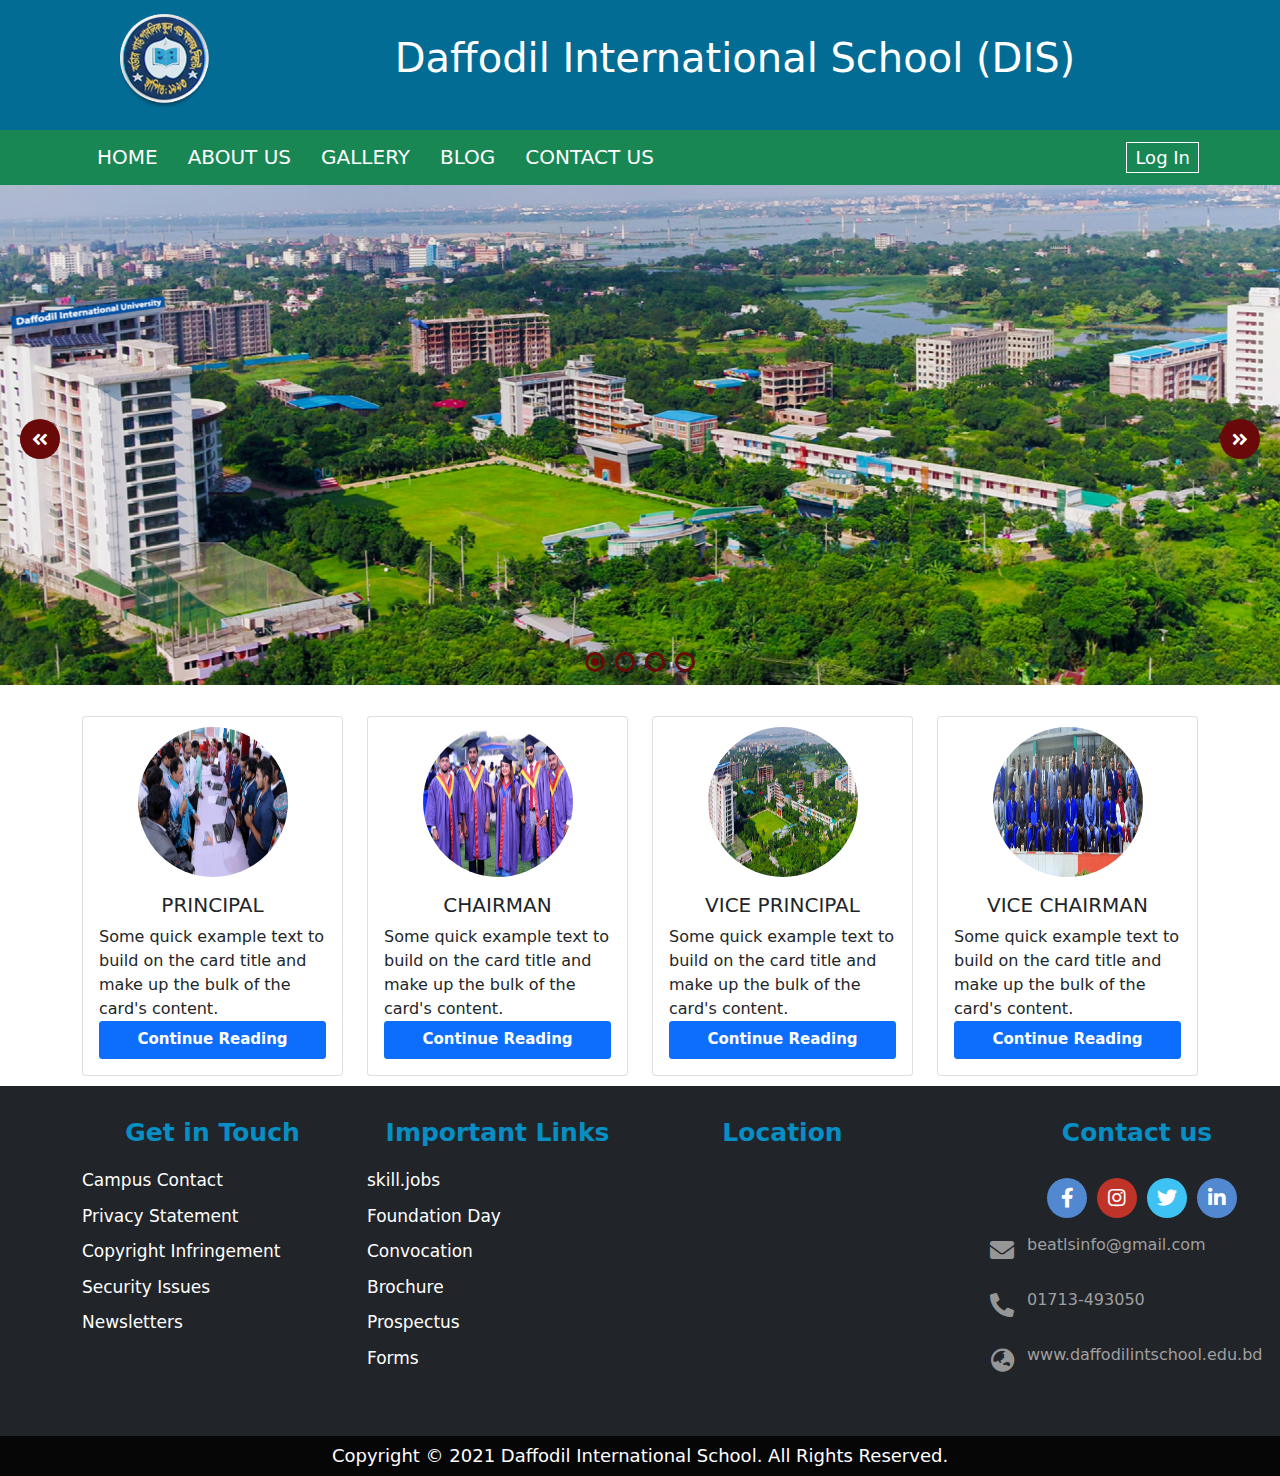
<file: index.html>
<!DOCTYPE html>
<html lang="en">

<head>
        <meta charset="UTF-8">
        <meta http-equiv="X-UA-Compatible" content="IE=edge">
        <meta name="viewport" content="width=device-width, initial-scale=1">
        <title>Assignment</title>
        <link rel="stylesheet" href="css/bootstrap.min.css">
        <link rel="stylesheet" href="css/all.min.css">
        <link rel="stylesheet" href="css/slick.css">
        <link rel="stylesheet" href="css/style.css">
</head>

<body>
        <!-- =================================================
        Header Part Start
        ===================================================-->
        <header id="header" class="bg-primary text-center ">
                <div class="container">
                        <div class="row ">
                                <div class="col-md-12 col-lg-2  text-center">
                                        <a href="#"><img src="images/logo.png" class="img-flued w-100" alt="Logo"></a>
                                </div>
                                <div class="col-md-12 col-lg-10 mt-lg-4  text-center ">
                                        <h1 class="heading">Daffodil International School (DIS)</h1>
                                </div>
                        </div>
                </div>
        </header>
        <!-- =================================================
        Header Part End
        ===================================================-->
        <!-- =================================================
        Menu Part Start
        ===================================================-->
        <nav class="navbar navbar-expand-lg main-menu  navbar-light bg-success">
                <div class="container text-xs-center text-sm-center text-md-center">
                        <button class="navbar-toggler  " type="button" data-bs-toggle="collapse"
                                data-bs-target="#navbarSupportedContent" aria-controls="navbarSupportedContent"
                                aria-expanded="false" aria-label="Toggle navigation">
                                <span class="navbar-toggler-icon "></span>
                        </button>
                        <div class="collapse navbar-collapse bg-success  " id="navbarSupportedContent">
                                <ul class="navbar-nav me-auto  text-center ">
                                        <li class="nav-item">
                                                <a class="nav-link active" aria-current="page" href="#">Home</a>
                                        </li>
                                        <li class="nav-item">
                                                <a class="nav-link active" aria-current="page" href="#">About us</a>
                                        </li>
                                        <li class="nav-item">
                                                <a class="nav-link active" aria-current="page" href="#">Gallery</a>
                                        </li>
                                        <li class="nav-item">
                                                <a class="nav-link active" aria-current="page" href="#">Blog</a>
                                        </li>
                                        <li class="nav-item">
                                                <a class="nav-link active" aria-current="page"
                                                        href="contact.html">Contact us</a>
                                        </li>
                                </ul>
                                <a href="login.html" class="login-page  ">Log In</a>
                        </div>
                </div>
        </nav>
        <!-- =================================================
        Menu Part End
        ===================================================-->
        <!-- ===================================================
            Slider part start
    ========================================================= -->
        <section id="slider-part">
                <div class="slider">
                        <div class="slider-items" style="background:url(images/c1.png)"></div>
                        <div class="slider-items" style="background:url(images/c2.png)"></div>
                        <div class="slider-items" style="background:url(images/c3.jpg)"></div>
                        <div class="slider-items" style="background:url(images/c2.png)"></div>
                </div>
        </section>
        <!-- ===================================================
            Slider part end
    ========================================================= -->


        <!-- =================================================
        Principal Part End
        ===================================================-->
        <section id="principal-part">
                <div class="container">
                        <div class="row">
                                <div class="col-sm-12 col-md-6 col-lg-3 mt-4 ">
                                        <div class="card">
                                                <img src="images/fa1.jpg" class="card-img-top justify-center" alt="...">
                                                <div class="card-body ">
                                                        <h5 class="card-title text-center text-uppercase">principal</h5>
                                                        <p class="card-text ">Some quick example text to build on the
                                                                card title and make up the bulk of the card's content.
                                                        </p>
                                                        <a href="#" class="btn btn-primary d-block">Continue Reading</a>
                                                </div>
                                        </div>
                                </div>
                                <div class="col-sm-12 col-md-6 col-lg-3 mt-4">
                                        <div class="card">
                                                <img src="images/fa3.jpg" class="card-img-top justify-center" alt="...">
                                                <div class="card-body ">
                                                        <h5 class="card-title text-center text-uppercase">Chairman</h5>
                                                        <p class="card-text">Some quick example text to build on the
                                                                card title and make up the bulk of the card's content.
                                                        </p>
                                                        <a href="#" class="btn btn-primary d-block">Continue Reading</a>
                                                </div>
                                        </div>
                                </div>
                                <div class="col-sm-12 col-md-6 col-lg-3 mt-4">
                                        <div class="card">
                                                <img src="images/c1.png" class="card-img-top justify-center" alt="...">
                                                <div class="card-body ">
                                                        <h5 class="card-title text-center text-uppercase">vice principal
                                                        </h5>
                                                        <p class="card-text">Some quick example text to build on the
                                                                card title and make up the bulk of the card's content.
                                                        </p>
                                                        <a href="#" class="btn btn-primary d-block">Continue Reading</a>
                                                </div>
                                        </div>
                                </div>
                                <div class="col-sm-12 col-md-6 col-lg-3 mt-4">
                                        <div class="card">
                                                <img src="images/c2.png" class="card-img-top justify-center" alt="...">
                                                <div class="card-body ">
                                                        <h5 class="card-title text-center text-uppercase">Vice Chairman
                                                        </h5>
                                                        <p class="card-text">Some quick example text to build on the
                                                                card title and make up the bulk of the card's content.
                                                        </p>
                                                        <a href="#" class="btn btn-primary d-block">Continue Reading</a>
                                                </div>
                                        </div>
                                </div>
                        </div>
                </div>
        </section>
        <!-- =================================================
        Principal Part End
        ===================================================-->






        <!-- =================================================
        Footer Part Start
        ===================================================-->
        <section id="footer-part" class="bg-dark ">
                <div class="container py-2">
                        <div class="row">

                                <div class="col-sm-12 col-md-6 col-lg-3 mt-4">
                                        <div class="footer-col">
                                                <h2>Get in Touch</h2>
                                                <ul>
                                                        <li><a href="#">Campus Contact</a></li>
                                                        <li><a href="#">Privacy Statement</a></li>
                                                        <li><a href="#">Copyright Infringement</a></li>
                                                        <li><a href="#">Security Issues</a></li>
                                                        <li><a href="#">Newsletters</a></li>
                                                </ul>
                                        </div>
                                </div>
                                <div class="col-sm-12 col-md-6 col-lg-3 mt-4">
                                        <div class="footer-col">
                                                <h2>Important Links</h2>
                                                <ul>
                                                        <li><a href="#">skill.jobs</a></li>
                                                        <li><a href="#">Foundation Day</a></li>
                                                        <li><a href="#">Convocation</a></li>
                                                        <li><a href="#">Brochure</a></li>
                                                        <li><a href="#">Prospectus</a></li>
                                                        <li><a href="#">Forms</a></li>
                                                </ul>
                                        </div>
                                </div>
                                <div class="col-sm-12 col-md-6 col-lg-3 mt-4">
                                        <div class="footer-col text-center">
                                                <h2 class="mb-2">Location</h2>
                                                <iframe src="https://www.google.com/maps/embed?pb=!1m18!1m12!1m3!1d841.1712041896678!2d90.37598610047684!3d23.75509492540101!2m3!1f0!2f0!3f0!3m2!1i1024!2i768!4f13.1!3m3!1m2!1s0x3755b8ada2664e21%3A0x3c872fd17bc11ddb!2sDaffodil%20International%20University%20(DIU)!5e0!3m2!1sen!2sbd!4v1617501522104!5m2!1sen!2sbd"
                                                        width="285" height="250" style="border:0;" allowfullscreen=""
                                                        loading="lazy"></iframe>

                                        </div>
                                </div>
                                <div class="col-sm-12 col-md-6 col-lg-3 mt-4">
                                        <div class="footer-col foot-contact">
                                                <div class="footer-head">
                                                        <h2 class="usflink">Contact us</h2>
                                                </div>
                                                <div class="footer-text">
                                                        <div class="foot-cont">
                                                                <ul>
                                                                        <li><a href="https://www.facebook.com/daffodilvarsity.edu.bd"
                                                                                        class="fot-fb"><i
                                                                                                class="fab fa-facebook-f "></i></a>
                                                                        </li>
                                                                        <li><a href="https://www.instagram.com/daffodil.university/"
                                                                                        class="fot-ins"><i
                                                                                                class="fab fa-instagram"></i></a>
                                                                        </li>
                                                                        <li><a href="https://twitter.com/daffodilvarsity"
                                                                                        class="fot-twi"><i
                                                                                                class="fab fa-twitter "></i></a>
                                                                        </li>
                                                                        <li><a href="https://www.linkedin.com/school/daffodil-international-university/"
                                                                                        class="fot-in"><i
                                                                                                class="fab fa-linkedin-in "></i></a>
                                                                        </li>
                                                                </ul>
                                                        </div>
                                                        <div class="foot-cont">
                                                                <div class="foot-icon"><a href="#"><i
                                                                                        class="fas fa-envelope"></i></a>
                                                                </div>
                                                                <div class="foot-link">
                                                                        <a href="#">beatlsinfo@gmail.com</a>
                                                                </div>
                                                        </div>
                                                        <div class="foot-cont">
                                                                <div class="foot-icon"><a href="#"><i
                                                                                        class="fas fa-phone-alt"></i></a>
                                                                </div>
                                                                <div class="foot-link">
                                                                        <a href="#">01713-493050</a>
                                                                </div>
                                                        </div>
                                                        <div class="foot-cont">
                                                                <div class="foot-icon"><a href="#"><i
                                                                                        class="fas fa-globe-asia"></i></a>
                                                                </div>
                                                                <div class="foot-link">
                                                                        <a
                                                                                href="https://www.daffodilvarsity.edu.bd">www.daffodilintschool.edu.bd</a>
                                                                </div>
                                                        </div>
                                                </div>
                                        </div>
                                </div>
                        </div>
                </div>
                <div class="footer-copy">
                        <div class="container">
                                <p>Copyright © 2021 Daffodil International School. All Rights Reserved.</p>
                        </div>
                </div>
        </section>

        <!-- All Script  -->

        <script src="js/jquery-3.6.0.min.js"></script>
        <script src="js/bootstrap.bundle.min.js"></script>
        <script src="js/slick.min.js"></script>
        <script src="js/script.js"></script>
</body>

</html>
</file>
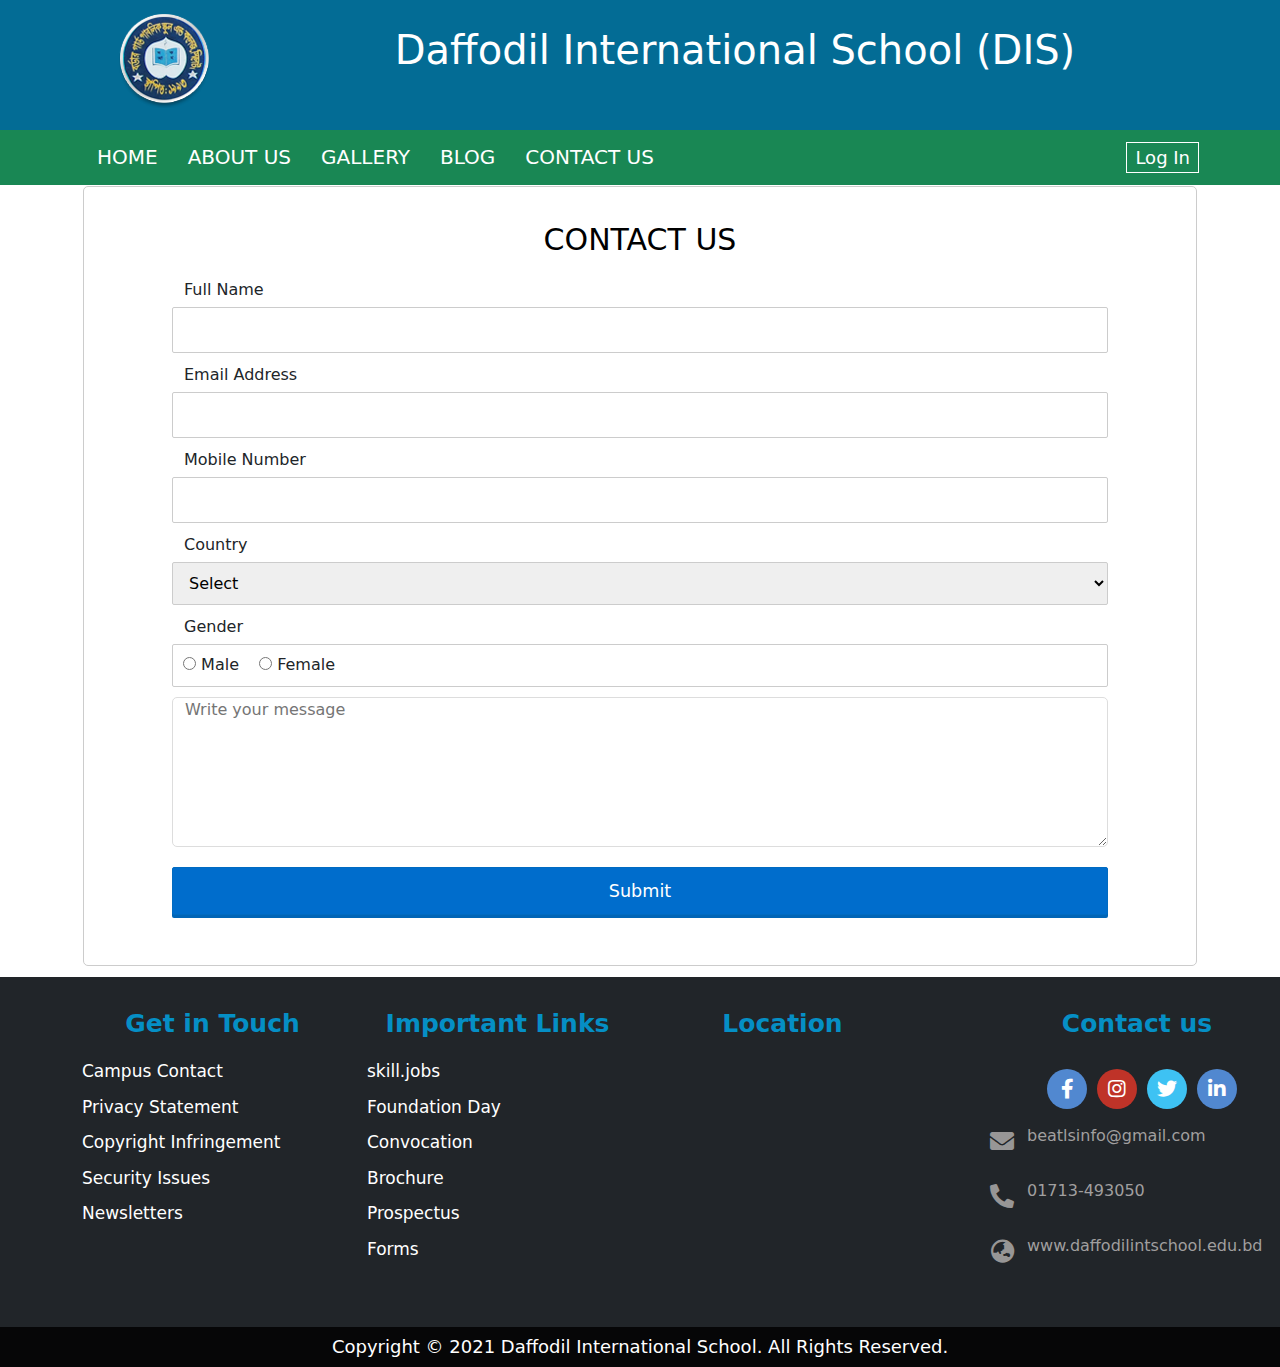
<file: contact.html>
<!DOCTYPE html>
<html lang="en">

<head>
    <meta charset="UTF-8">
    <meta http-equiv="X-UA-Compatible" content="IE=edge">
    <meta name="viewport" content="width=device-width, initial-scale=1">
    <title>Assignment</title>
    <link rel="stylesheet" href="css/bootstrap.min.css">
    <link rel="stylesheet" href="css/all.min.css">
    <link rel="stylesheet" href="css/slick.css">
    <link rel="stylesheet" href="css/style.css">
</head>

<body>
    <!-- =================================================
        Header Part Start
        ===================================================-->
    <header id="header" class="bg-primary text-center ">
        <div class="container">
            <div class="row ">
                <div class="col-md-12 col-lg-2  text-center">
                    <a href="#"><img src="images/logo.png" class="img-flued w-100" alt="Logo"></a>
                </div>
                <div class="col-md-12 col-lg-10 mt-lg-3  text-center ">
                    <h1 class="heading">Daffodil International School (DIS)</h1>
                </div>
            </div>
        </div>
    </header>
    <!-- =================================================
        Header Part End
        ===================================================-->
    <!-- =================================================
        Menu Part Start
        ===================================================-->
    <nav class="navbar navbar-expand-lg main-menu  navbar-light bg-success">
        <div class="container text-xs-center text-sm-center text-md-center">
            <button class="navbar-toggler" type="button" data-bs-toggle="collapse"
                data-bs-target="#navbarSupportedContent" aria-controls="navbarSupportedContent" aria-expanded="false"
                aria-label="Toggle navigation">
                <span class="navbar-toggler-icon "></span>
            </button>
            <div class="collapse navbar-collapse bg-success " id="navbarSupportedContent">
                <ul class="navbar-nav me-auto  text-center ">
                    <li class="nav-item">
                        <a class="nav-link active" aria-current="page" href="index.html">Home</a>
                    </li>
                    <li class="nav-item">
                        <a class="nav-link active" aria-current="page" href="#">About us</a>
                    </li>
                    <li class="nav-item">
                        <a class="nav-link active" aria-current="page" href="#">Gallery</a>
                    </li>
                    <li class="nav-item">
                        <a class="nav-link active" aria-current="page" href="#">Blog</a>
                    </li>
                    <li class="nav-item">
                        <a class="nav-link active" aria-current="page" href="#">Contact us</a>
                    </li>
                </ul>
                <a href="login.html" class="login-page">Log In</a>
            </div>
        </div>
    </nav>
    <!-- =================================================
        Menu Part End
        ===================================================-->


    <section id="contactPage">
        <div class="container">
            <div class="row">
                <div class="col">
                    <div class="contactPage-content">
                        <form name="contactForm" onsubmit="return validateForm()">
                            <h2>Contact Us</h2>
                            <div class="row">
                                <label>Full Name</label>
                                <input type="text" name="name">
                                <div class="error" id="nameErr"></div>
                            </div>
                            <div class="row">
                                <label>Email Address</label>
                                <input type="text" name="email">
                                <div class="error" id="emailErr"></div>
                            </div>
                            <div class="row">
                                <label>Mobile Number</label>
                                <input type="text" name="mobile" maxlength="10">
                                <div class="error" id="mobileErr"></div>
                            </div>
                            <div class="row">
                                <label>Country</label>
                                <select name="country">
                                    <option>Select</option>
                                    <option>Australia</option>
                                    <option>India</option>
                                    <option>United States</option>
                                    <option>United Kingdom</option>
                                </select>
                                <div class="error" id="countryErr"></div>
                            </div>
                            <div class="row">
                                <label>Gender</label>
                                <div class="form-inline">
                                    <label><input type="radio" name="gender" value="male"> Male</label>
                                    <label><input type="radio" name="gender" value="female"> Female</label>
                                </div>
                                <div class="error" id="genderErr"></div>
                            </div>
                            <div class="row">

                                <textarea name="" type="text" placeholder="Write your message"></textarea>
                            </div>
                            <div class="row">
                                <input type="submit" value="Submit">
                            </div>
                        </form>
                    </div>
                </div>
            </div>


        </div>
    </section>


    <!-- =================================================
        Footer Part Start
        ===================================================-->
    <section id="footer-part" class="bg-dark ">
        <div class="container py-2">
            <div class="row">

                <div class="col-sm-12 col-md-6 col-lg-3 mt-4">
                    <div class="footer-col">
                        <h2>Get in Touch</h2>
                        <ul>
                            <li><a href="#">Campus Contact</a></li>
                            <li><a href="#">Privacy Statement</a></li>
                            <li><a href="#">Copyright Infringement</a></li>
                            <li><a href="#">Security Issues</a></li>
                            <li><a href="#">Newsletters</a></li>
                        </ul>
                    </div>
                </div>
                <div class="col-sm-12 col-md-6 col-lg-3 mt-4">
                    <div class="footer-col">
                        <h2>Important Links</h2>
                        <ul>
                            <li><a href="#">skill.jobs</a></li>
                            <li><a href="#">Foundation Day</a></li>
                            <li><a href="#">Convocation</a></li>
                            <li><a href="#">Brochure</a></li>
                            <li><a href="#">Prospectus</a></li>
                            <li><a href="#">Forms</a></li>
                        </ul>
                    </div>
                </div>
                <div class="col-sm-12 col-md-6 col-lg-3 mt-4">
                    <div class="footer-col text-center">
                        <h2 class="mb-2">Location</h2>
                        <iframe
                            src="https://www.google.com/maps/embed?pb=!1m18!1m12!1m3!1d841.1712041896678!2d90.37598610047684!3d23.75509492540101!2m3!1f0!2f0!3f0!3m2!1i1024!2i768!4f13.1!3m3!1m2!1s0x3755b8ada2664e21%3A0x3c872fd17bc11ddb!2sDaffodil%20International%20University%20(DIU)!5e0!3m2!1sen!2sbd!4v1617501522104!5m2!1sen!2sbd"
                            width="285" height="250" style="border:0;" allowfullscreen="" loading="lazy"></iframe>

                    </div>
                </div>
                <div class="col-sm-12 col-md-6 col-lg-3 mt-4">
                    <div class="footer-col foot-contact">
                        <div class="footer-head">
                            <h2 class="usflink">Contact us</h2>
                        </div>
                        <div class="footer-text">
                            <div class="foot-cont">
                                <ul>
                                    <li><a href="https://www.facebook.com/daffodilvarsity.edu.bd" class="fot-fb"><i
                                                class="fab fa-facebook-f "></i></a></li>
                                    <li><a href="https://www.instagram.com/daffodil.university/" class="fot-ins"><i
                                                class="fab fa-instagram"></i></a></li>
                                    <li><a href="https://twitter.com/daffodilvarsity" class="fot-twi"><i
                                                class="fab fa-twitter "></i></a></li>
                                    <li><a href="https://www.linkedin.com/school/daffodil-international-university/"
                                            class="fot-in"><i class="fab fa-linkedin-in "></i></a></li>
                                </ul>
                            </div>
                            <div class="foot-cont">
                                <div class="foot-icon"><a href="#"><i class="fas fa-envelope"></i></a></div>
                                <div class="foot-link">
                                    <a href="#">beatlsinfo@gmail.com</a>
                                </div>
                            </div>
                            <div class="foot-cont">
                                <div class="foot-icon"><a href="#"><i class="fas fa-phone-alt"></i></a></div>
                                <div class="foot-link">
                                    <a href="#">01713-493050</a>
                                </div>
                            </div>
                            <div class="foot-cont">
                                <div class="foot-icon"><a href="#"><i class="fas fa-globe-asia"></i></a></div>
                                <div class="foot-link">
                                    <a href="https://www.daffodilvarsity.edu.bd">www.daffodilintschool.edu.bd</a>
                                </div>
                            </div>

                        </div>
                    </div>
                </div>

            </div>
        </div>
        <div class="footer-copy">
            <div class="container">
                <p>Copyright © 2021 Daffodil International School. All Rights Reserved.</p>
            </div>
        </div>
    </section>


    <script src="js/jquery-3.6.0.min.js"></script>
    <script src="js/bootstrap.bundle.min.js"></script>
    <script src="js/slick.min.js"></script>
    <script src="js/script.js"></script>
</body>

</html>
</file>
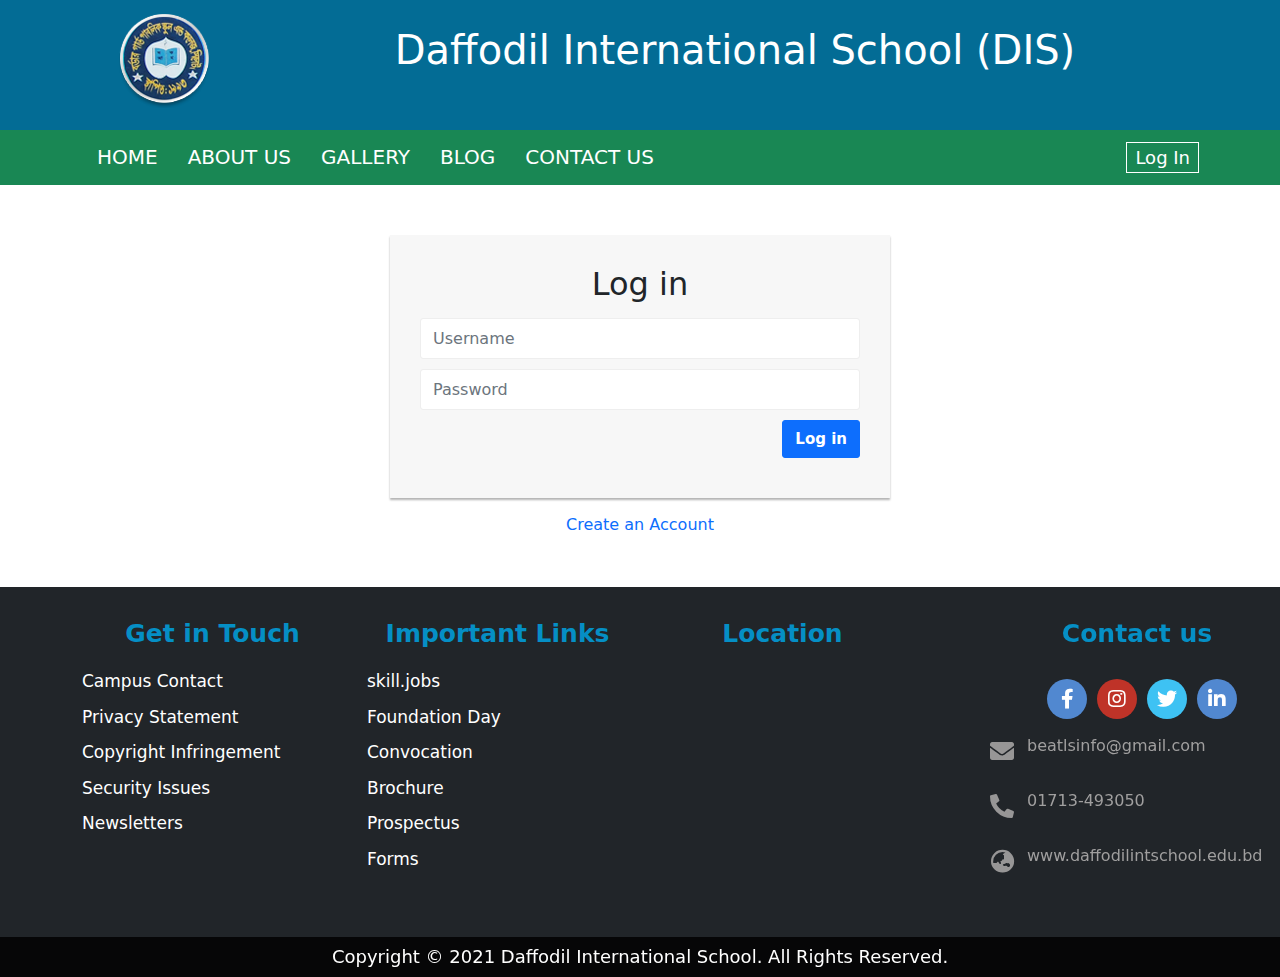
<file: login.html>
<!DOCTYPE html>
<html lang="en">

<head>
    <meta charset="UTF-8">
    <meta http-equiv="X-UA-Compatible" content="IE=edge">
    <meta name="viewport" content="width=device-width, initial-scale=1">
    <title>Assignment</title>
    <link rel="stylesheet" href="css/bootstrap.min.css">
    <link rel="stylesheet" href="css/all.min.css">
    <link rel="stylesheet" href="css/slick.css">
    <link rel="stylesheet" href="css/style.css">
</head>

<body>
    <!-- =================================================
        Header Part Start
        ===================================================-->
    <header id="header" class="bg-primary text-center ">
        <div class="container">
            <div class="row ">
                <div class="col-md-12 col-lg-2  text-center">
                    <a href="#"><img src="images/logo.png" class="img-flued w-100" alt="Logo"></a>
                </div>
                <div class="col-md-12 col-lg-10 mt-lg-3  text-center ">
                    <h1 class="heading">Daffodil International School (DIS)</h1>
                </div>
            </div>
        </div>
    </header>
    <!-- =================================================
        Header Part End
        ===================================================-->
    <nav class="navbar navbar-expand-lg main-menu  navbar-light bg-success">
        <div class="container text-xs-center text-sm-center text-md-center">
            <button class="navbar-toggler" type="button" data-bs-toggle="collapse"
                data-bs-target="#navbarSupportedContent" aria-controls="navbarSupportedContent" aria-expanded="false"
                aria-label="Toggle navigation">
                <span class="navbar-toggler-icon "></span>
            </button>
            <div class="collapse navbar-collapse bg-success " id="navbarSupportedContent">
                <ul class="navbar-nav me-auto  text-center ">
                    <li class="nav-item">
                        <a class="nav-link active" aria-current="page" href="index.html">Home</a>
                    </li>
                    <li class="nav-item">
                        <a class="nav-link active" aria-current="page" href="#">About us</a>
                    </li>
                    <li class="nav-item">
                        <a class="nav-link active" aria-current="page" href="#">Gallery</a>
                    </li>
                    <li class="nav-item">
                        <a class="nav-link active" aria-current="page" href="#">Blog</a>
                    </li>
                    <li class="nav-item">
                        <a class="nav-link active" aria-current="page" href="contact.html">Contact us</a>
                    </li>
                </ul>
                <a href="login.html" class="login-page">Log In</a>
            </div>
        </div>
    </nav>

    <div class="login-form">
        <form>
            <h2 class="text-center">Log in</h2>
            <div class="form-group">
                <input type="text" class="form-control" placeholder="Username" required="required">
            </div>
            <div class="form-group">
                <input type="password" class="form-control" placeholder="Password" required="required">
            </div>
            <div class="form-group text-end">
                <button type="submit" class="btn btn-primary btn-block">Log in</button>
            </div>

        </form>
        <p class="text-center"><a href="signup.html">Create an Account</a></p>
    </div>


    <!-- =================================================
        Footer Part Start
        ===================================================-->
    <section id="footer-part" class="bg-dark ">
        <div class="container py-2">
            <div class="row">

                <div class="col-sm-12 col-md-6 col-lg-3 mt-4">
                    <div class="footer-col">
                        <h2>Get in Touch</h2>
                        <ul>
                            <li><a href="#">Campus Contact</a></li>
                            <li><a href="#">Privacy Statement</a></li>
                            <li><a href="#">Copyright Infringement</a></li>
                            <li><a href="#">Security Issues</a></li>
                            <li><a href="#">Newsletters</a></li>
                        </ul>
                    </div>
                </div>
                <div class="col-sm-12 col-md-6 col-lg-3 mt-4">
                    <div class="footer-col">
                        <h2>Important Links</h2>
                        <ul>
                            <li><a href="#">skill.jobs</a></li>
                            <li><a href="#">Foundation Day</a></li>
                            <li><a href="#">Convocation</a></li>
                            <li><a href="#">Brochure</a></li>
                            <li><a href="#">Prospectus</a></li>
                            <li><a href="#">Forms</a></li>
                        </ul>
                    </div>
                </div>
                <div class="col-sm-12 col-md-6 col-lg-3 mt-4">
                    <div class="footer-col text-center">
                        <h2 class="mb-2">Location</h2>
                        <iframe
                            src="https://www.google.com/maps/embed?pb=!1m18!1m12!1m3!1d841.1712041896678!2d90.37598610047684!3d23.75509492540101!2m3!1f0!2f0!3f0!3m2!1i1024!2i768!4f13.1!3m3!1m2!1s0x3755b8ada2664e21%3A0x3c872fd17bc11ddb!2sDaffodil%20International%20University%20(DIU)!5e0!3m2!1sen!2sbd!4v1617501522104!5m2!1sen!2sbd"
                            width="285" height="250" style="border:0;" allowfullscreen="" loading="lazy"></iframe>

                    </div>
                </div>
                <div class="col-sm-12 col-md-6 col-lg-3 mt-4">
                    <div class="footer-col foot-contact">
                        <div class="footer-head">
                            <h2 class="usflink">Contact us</h2>
                        </div>
                        <div class="footer-text">
                            <div class="foot-cont">
                                <ul>
                                    <li><a href="https://www.facebook.com/daffodilvarsity.edu.bd" class="fot-fb"><i
                                                class="fab fa-facebook-f "></i></a></li>
                                    <li><a href="https://www.instagram.com/daffodil.university/" class="fot-ins"><i
                                                class="fab fa-instagram"></i></a></li>
                                    <li><a href="https://twitter.com/daffodilvarsity" class="fot-twi"><i
                                                class="fab fa-twitter "></i></a></li>
                                    <li><a href="https://www.linkedin.com/school/daffodil-international-university/"
                                            class="fot-in"><i class="fab fa-linkedin-in "></i></a></li>
                                </ul>
                            </div>
                            <div class="foot-cont">
                                <div class="foot-icon"><a href="#"><i class="fas fa-envelope"></i></a></div>
                                <div class="foot-link">
                                    <a href="#">beatlsinfo@gmail.com</a>
                                </div>
                            </div>
                            <div class="foot-cont">
                                <div class="foot-icon"><a href="#"><i class="fas fa-phone-alt"></i></a></div>
                                <div class="foot-link">
                                    <a href="#">01713-493050</a>
                                </div>
                            </div>
                            <div class="foot-cont">
                                <div class="foot-icon"><a href="#"><i class="fas fa-globe-asia"></i></a></div>
                                <div class="foot-link">
                                    <a href="https://www.daffodilvarsity.edu.bd">www.daffodilintschool.edu.bd</a>
                                </div>
                            </div>

                        </div>
                    </div>
                </div>

            </div>
        </div>
        <div class="footer-copy">
            <div class="container">
                <p>Copyright © 2021 Daffodil International School. All Rights Reserved.</p>
            </div>
        </div>
    </section>


    <script src="js/jquery-3.6.0.min.js"></script>
    <script src="js/bootstrap.bundle.min.js"></script>
    <script src="js/slick.min.js"></script>
    <script src="js/script.js"></script>
</body>

</html>
</file>
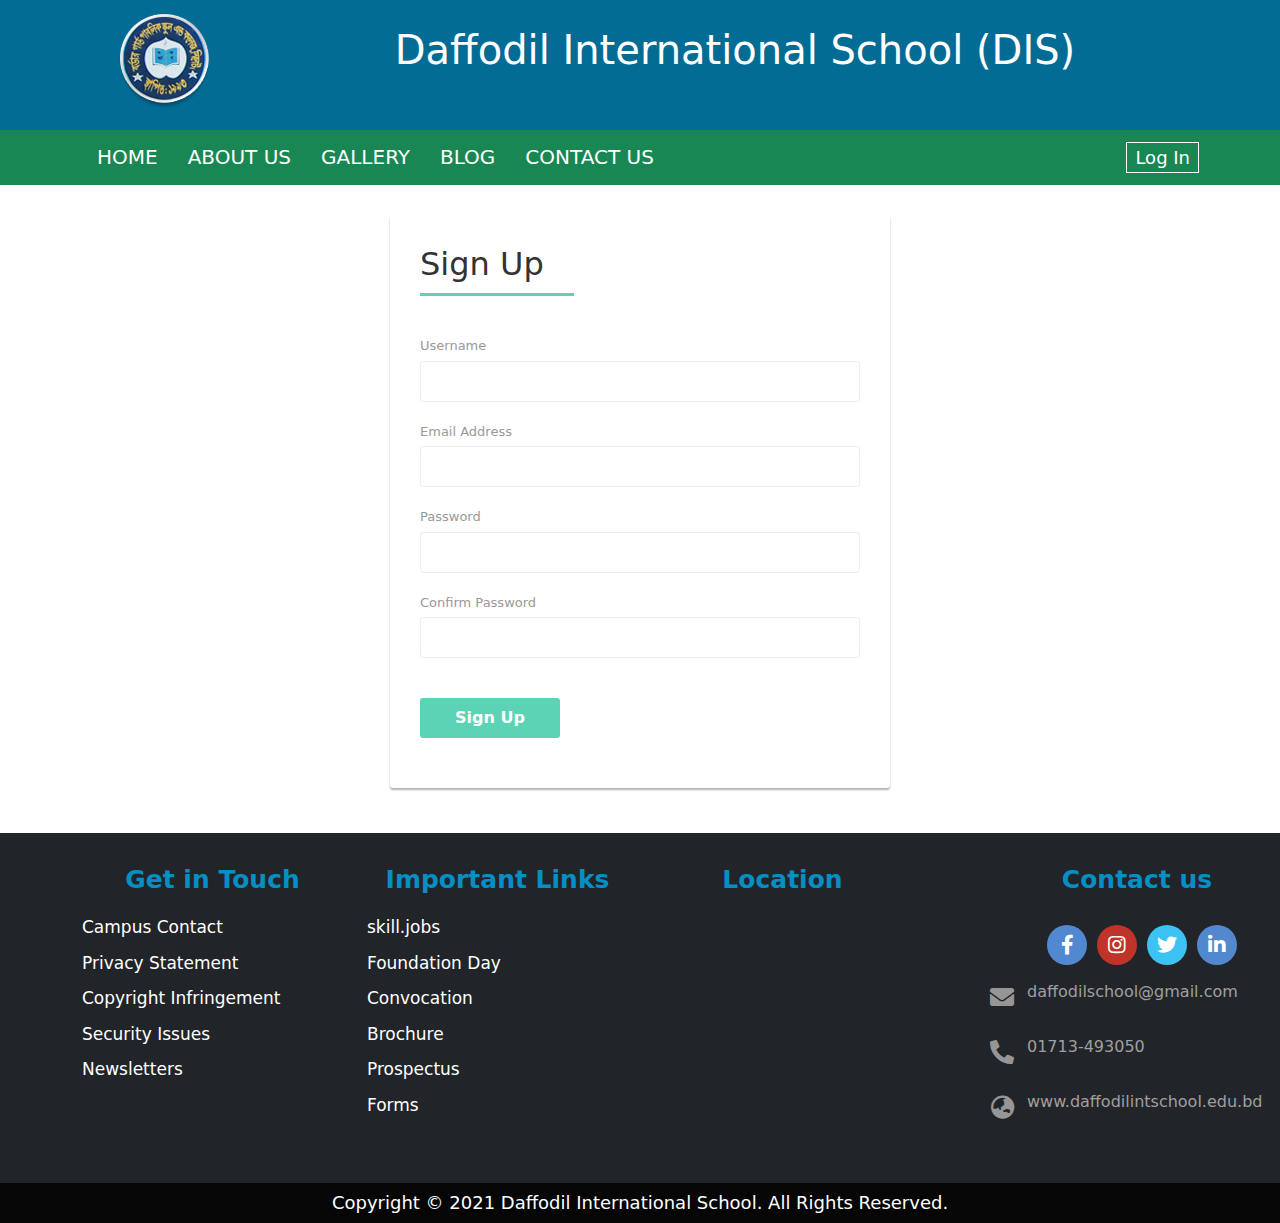
<file: signup.html>
<!DOCTYPE html>
<html lang="en">

<head>
    <meta charset="UTF-8">
    <meta http-equiv="X-UA-Compatible" content="IE=edge">
    <meta name="viewport" content="width=device-width, initial-scale=1">
    <title>Assignment</title>
    <link rel="stylesheet" href="css/bootstrap.min.css">
    <link rel="stylesheet" href="css/all.min.css">
    <link rel="stylesheet" href="css/slick.css">
    <link rel="stylesheet" href="css/style.css">
</head>

<body>
    <!-- =================================================
        Header Part Start
        ===================================================-->
    <header id="header" class="bg-primary text-center ">
        <div class="container">
            <div class="row ">
                <div class="col-md-12 col-lg-2  text-center">
                    <a href="#"><img src="images/logo.png" class="img-flued w-100" alt="Logo"></a>
                </div>
                <div class="col-md-12 col-lg-10 mt-lg-3  text-center ">
                    <h1 class="heading">Daffodil International School (DIS)</h1>
                </div>
            </div>
        </div>
    </header>
    <!-- =================================================
        Header Part End
        ===================================================-->

    <!-- =================================================
        Menu Part Start
        ===================================================-->
    <nav class="navbar navbar-expand-lg main-menu  navbar-light bg-success">
        <div class="container text-xs-center text-sm-center text-md-center">
            <button class="navbar-toggler" type="button" data-bs-toggle="collapse"
                data-bs-target="#navbarSupportedContent" aria-controls="navbarSupportedContent" aria-expanded="false"
                aria-label="Toggle navigation">
                <span class="navbar-toggler-icon "></span>
            </button>
            <div class="collapse navbar-collapse bg-success " id="navbarSupportedContent">
                <ul class="navbar-nav me-auto  text-center ">
                    <li class="nav-item">
                        <a class="nav-link active" aria-current="page" href="index.html">Home</a>
                    </li>
                    <li class="nav-item">
                        <a class="nav-link active" aria-current="page" href="#">About us</a>
                    </li>
                    <li class="nav-item">
                        <a class="nav-link active" aria-current="page" href="#">Gallery</a>
                    </li>
                    <li class="nav-item">
                        <a class="nav-link active" aria-current="page" href="#">Blog</a>
                    </li>
                    <li class="nav-item">
                        <a class="nav-link active" aria-current="page" href="contact.html">Contact us</a>
                    </li>
                </ul>
                <a href="login.html" class="login-page">Log In</a>
            </div>
        </div>
    </nav>
    <!-- =================================================
        Menu Part End
        ===================================================-->
    <div class="signup-form">
        <form class="form-horizontal">
            <div class="col-xs-8 col-xs-offset-4">
                <h2>Sign Up</h2>
            </div>
            <div class="form-group">
                <label class="control-label col-xs-4">Username</label>
                <div class="col-xs-8">
                    <input type="text" class="form-control" name="username" required="required">
                </div>
            </div>
            <div class="form-group">
                <label class="control-label col-xs-4">Email Address</label>
                <div class="col-xs-8">
                    <input type="email" class="form-control" name="email" required="required">
                </div>
            </div>
            <div class="form-group">
                <label class="control-label col-xs-4">Password</label>
                <div class="col-xs-8">
                    <input type="password" class="form-control" name="password" required="required">
                </div>
            </div>
            <div class="form-group">
                <label class="control-label col-xs-4">Confirm Password</label>
                <div class="col-xs-8">
                    <input type="password" class="form-control" name="confirm_password" required="required">
                </div>
            </div>
            <div class="form-group">
                <div class="col-xs-8 col-xs-offset-4">
                    <button type="submit" class="btn btn-primary btn-lg">Sign Up</button>
                </div>
            </div>
        </form>
    </div>


    <!-- =================================================
        Footer Part Start
        ===================================================-->
    <section id="footer-part" class="bg-dark ">
        <div class="container py-2">
            <div class="row">

                <div class="col-sm-12 col-md-6 col-lg-3 mt-4">
                    <div class="footer-col">
                        <h2>Get in Touch</h2>
                        <ul>
                            <li><a href="#">Campus Contact</a></li>
                            <li><a href="#">Privacy Statement</a></li>
                            <li><a href="#">Copyright Infringement</a></li>
                            <li><a href="#">Security Issues</a></li>
                            <li><a href="#">Newsletters</a></li>
                        </ul>
                    </div>
                </div>
                <div class="col-sm-12 col-md-6 col-lg-3 mt-4">
                    <div class="footer-col">
                        <h2>Important Links</h2>
                        <ul>
                            <li><a href="#">skill.jobs</a></li>
                            <li><a href="#">Foundation Day</a></li>
                            <li><a href="#">Convocation</a></li>
                            <li><a href="#">Brochure</a></li>
                            <li><a href="#">Prospectus</a></li>
                            <li><a href="#">Forms</a></li>
                        </ul>
                    </div>
                </div>
                <div class="col-sm-12 col-md-6 col-lg-3 mt-4">
                    <div class="footer-col text-center">
                        <h2 class="mb-2">Location</h2>
                        <iframe
                            src="https://www.google.com/maps/embed?pb=!1m18!1m12!1m3!1d841.1712041896678!2d90.37598610047684!3d23.75509492540101!2m3!1f0!2f0!3f0!3m2!1i1024!2i768!4f13.1!3m3!1m2!1s0x3755b8ada2664e21%3A0x3c872fd17bc11ddb!2sDaffodil%20International%20University%20(DIU)!5e0!3m2!1sen!2sbd!4v1617501522104!5m2!1sen!2sbd"
                            width="285" height="250" style="border:0;" allowfullscreen="" loading="lazy"></iframe>

                    </div>
                </div>
                <div class="col-sm-12 col-md-6 col-lg-3 mt-4">
                    <div class="footer-col foot-contact">
                        <div class="footer-head">
                            <h2 class="usflink">Contact us</h2>
                        </div>
                        <div class="footer-text">
                            <div class="foot-cont">
                                <ul>
                                    <li><a href="https://www.facebook.com/daffodilvarsity.edu.bd" class="fot-fb"><i
                                                class="fab fa-facebook-f "></i></a></li>
                                    <li><a href="https://www.instagram.com/daffodil.university/" class="fot-ins"><i
                                                class="fab fa-instagram"></i></a></li>
                                    <li><a href="https://twitter.com/daffodilvarsity" class="fot-twi"><i
                                                class="fab fa-twitter "></i></a></li>
                                    <li><a href="https://www.linkedin.com/school/daffodil-international-university/"
                                            class="fot-in"><i class="fab fa-linkedin-in "></i></a></li>
                                </ul>
                            </div>
                            <div class="foot-cont">
                                <div class="foot-icon"><a href="#"><i class="fas fa-envelope"></i></a></div>
                                <div class="foot-link">
                                    <a href="#">daffodilschool@gmail.com</a>
                                </div>
                            </div>
                            <div class="foot-cont">
                                <div class="foot-icon"><a href="#"><i class="fas fa-phone-alt"></i></a></div>
                                <div class="foot-link">
                                    <a href="#">01713-493050</a>
                                </div>
                            </div>
                            <div class="foot-cont">
                                <div class="foot-icon"><a href="#"><i class="fas fa-globe-asia"></i></a></div>
                                <div class="foot-link">
                                    <a href="https://www.daffodilvarsity.edu.bd">www.daffodilintschool.edu.bd</a>
                                </div>
                            </div>

                        </div>
                    </div>
                </div>

            </div>
        </div>
        <div class="footer-copy">
            <div class="container">
                <p>Copyright © 2021 Daffodil International School. All Rights Reserved.</p>
            </div>
        </div>
    </section>


    <script src="js/jquery-3.6.0.min.js"></script>
    <script src="js/bootstrap.bundle.min.js"></script>
    <script src="js/slick.min.js"></script>
    <script src="js/script.js"></script>
</body>

</html>
</file>
<file: css/style.css>
* {
    margin: 0;
    padding: 0;
    outline: 0;
}

a {
    display: inline-block;
    text-decoration: none;
}

a:hover {
    text-decoration: none;
}

ul,
ol {
    list-style-type: none;
}

h1,
h2,
h3,
h4,
h5,
h6,
p,
ul,
li {
    margin: 0;
    padding: 0;
}

@import url('https://fonts.googleapis.com/css2?family=Oswald:wght@200;300;400;500;600;700&display=swap');
@import url('https://fonts.googleapis.com/css2?family=Open+Sans:wght@300;400;600;700;800&display=swap');
/* ============================================
    Common css end
================================================*/



/* ================================================
    Menu css start
=================================================== */
#header {
    padding: 10px 0;
    background: #036c95 !important;
}

.main-logo a {
    height: 100px;
    width: 100px;
}

#header .heading {

    color: #fff;
}

.main-menu {
    height: 55px;
    z-index: 999;
}

.navbar-nav li a {
    font-size: 20px;
    font-weight: 500;
    text-transform: uppercase;
    color: #ffffff !important;
    padding: 0 15px !important;
    line-height: 55px;
    transition: all linear .3s;


}

.navbar-nav li a:hover {
    color: #fff;
    background: #000;

}

.login-page {
    font-size: 18px;
    color: #fff;
    text-transform: capitalize;
    outline: 1px solid #fff;
    padding: 1px 8px;
    margin: 10px 0;
    transition: all linear .3s;

}

.login-page:hover {
    color: #ffffff;
    background: #000;
}

/* =================================================
    Menu css end
===================================================*/
/* Slider css start */
.slider-items {
    background-repeat: no-repeat !important;
    background-size: cover !important;
    background-position: center !important;
    height: 500px;
}

.nxt_arr {
    position: absolute;
    right: 20px;
    top: 50%;
    transform: translateY(-50%);
    -webkit-transform: translateY(-50%);
    -moz-transform: translateY(-50%);
    -ms-transform: translateY(-50%);
    -o-transform: translateY(-50%);
    width: 40px;
    height: 40px;
    font-size: 18px;
    background: #690909;
    color: #fff;
    text-align: center;
    line-height: 40px;
    cursor: pointer;
    border-radius: 50%;
    transition: all linear .3s;

}

.prv_arr {
    position: absolute;
    left: 20px;
    top: 50%;
    transform: translateY(-50%);
    -webkit-transform: translateY(-50%);
    -moz-transform: translateY(-50%);
    -ms-transform: translateY(-50%);
    -o-transform: translateY(-50%);
    width: 40px;
    height: 40px;
    background: #690909;
    color: #fff;
    text-align: center;
    line-height: 40px;
    font-size: 18px;
    cursor: pointer;
    border-radius: 50%;
    z-index: 10;
    transition: all linear .2s;
}

.nxt_arr:hover,
.prv_arr:hover {
    background: #6d3f3f;
}

.slider .slick-dots li button {
    font-size: 0;
    width: 20px;
    height: 20px;
    border: 3px solid #690909;
    border-radius: 50%;
    -webkit-border-radius: 50%;
    -moz-border-radius: 50%;
    -ms-border-radius: 50%;
    -o-border-radius: 50%;
    background: transparent;
    margin: 0 5px;
    position: relative;
    cursor: pointer;
}

.slider .slick-dots {
    position: absolute;
    left: 50%;
    bottom: 20px;
    transform: translateX(-50%);
    -webkit-transform: translateX(-50%);
    -moz-transform: translateX(-50%);
    -ms-transform: translateX(-50%);
    -o-transform: translateX(-50%);
    display: flex;
    cursor: pointer;
}

.slider .slick-dots li.slick-active button::after {
    position: absolute;
    content: '';
    left: 3px;
    top: 3px;
    width: 8px;
    height: 8px;
    background: #690909;
    border-radius: 50%;
    -webkit-border-radius: 50%;
    -moz-border-radius: 50%;
    -ms-border-radius: 50%;
    -o-border-radius: 50%;
}

/* ============================================
        slider css end  
==============================================*/

/* ================================================
    Principal css start
=================================================== */
#principal-part .card {
    transition: all linear .3s;
}

#principal-part .card:hover {
    box-shadow: 0 1.5rem 2.5rem rgba(12, 12, 12, 0.205) !important;
}

#principal-part .card img {
    height: 150px;
    width: 150px;
    border-radius: 50%;
    margin: 10px auto;

}

#principal-part .card .card-body h5 {
    margin-top: -10px;
}

/* =================================================
    Principal css end
===================================================*/


/* Contact page */


.contactPage-content {
    padding: 1px;
}

.contactPage-content h2 {
    font-size: 30px;
    text-align: center;
    color: #000;
    text-transform: uppercase;
    padding: 20px 0;
}

#contactPage form {
    width: 100%;
    background: #fff;
    padding: 15px 100px 40px;
    border: 1px solid #ccc;
    margin: 0 auto;
    border-radius: 5px;
}

label {
    display: block;
    margin-bottom: 5px
}

label i {
    color: #999;
    font-size: 80%;
}

input,
select {
    border: 1px solid #ccc;
    padding: 10px;
    display: block;
    width: 100%;
    box-sizing: border-box;
    border-radius: 2px;
}

.row {
    padding-bottom: 10px;
}

.form-inline {
    border: 1px solid #ccc;
    padding: 8px 10px 4px;
    border-radius: 2px;
}

.form-inline label,
.form-inline input {
    display: inline-block;
    width: auto;
    padding-right: 15px;
}

.error {
    color: red;
    font-size: 90%;
}

input[type="submit"] {
    font-size: 110%;
    font-weight: 100;
    background: #006dcc;
    border-color: #016BC1;
    box-shadow: 0 3px 0 #0165b6;
    color: #fff;
    margin-top: 10px;
    cursor: pointer;
}

input[type="submit"]:hover {
    background: #0165b6;
}

textarea {
    height: 150px;
    width: 100%;
    border-radius: 5px;
    border: 1px solid #ddd;
    outline: 0;
}

/* ================================================
    Menu css start
=================================================== */

/* Footer css start */

.footer-col h2 {
    text-align: left;
    font-size: 25px;
    color: #058fc5;
    font-weight: 700;
    padding-bottom: 5px;
    text-align: center;
}

.footer-col .usflink {
    text-align: center !important;
}

.footer-col:nth-child(3) {
    margin-right: 0;
}

.footer-col ul {
    margin-top: 10px;
}

.footer-col ul li a {
    font-size: 17px;
    font-weight: 300;
    color: #fff;
    margin: 5px 0;
    transition: all linear .3s;
}

.footer-col ul li a:hover {
    color: #00dbd0;
}

.foot-contact {
    width: 400px;
}

.footer-text {
    padding: 10px 0;
    margin-left: 40px;
}

.foot-cont {
    height: 45px;
    margin-top: 10px;

}

.foot-cont .foot-icon {
    width: 50px;
    float: left;
    line-height: 45px;
    text-align: center;

}

.foot-cont .foot-icon i {
    font-size: 24px;
    color: #979696;
    line-height: 45px;
    transition: all linear .3s;
}

.foot-icon:hover i {
    color: #dddbdb;
}

.foot-cont .foot-link {
    width: 250px;
    float: left;

}

.foot-cont .foot-link a {
    font-size: 16px;
    font-weight: 500;
    color: #a09f9f;
    margin: 5px 0;
    display: block;
    transition: all linear .3s;
}

.foot-link a:hover {
    color: #ffffff;
}

.foot-cont ul {
    display: flex;
    text-align: center;
    margin-left: 60px;
}

.foot-cont ul li a {
    height: 40px;
    width: 40px;
    font-size: 20px;
    line-height: 40px;
    background: #bd1515;
    border-radius: 50%;
    color: #ffffff;
    transition: all linear .3s;
    margin-left: 10px;

}

.foot-cont ul li .fot-fb {
    background: #5188d0;
    color: #ffffff;
}

.foot-cont ul li .fot-fb:hover {
    background: #24528d;
    color: #ffffff;
}

.foot-cont ul li .fot-ins {
    background: #bf3328;
    color: #ffffff;
}

.foot-cont ul li .fot-ins:hover {
    background: #a81f15;
    color: #ffffff;
}

.foot-cont ul li .fot-twi {
    background: #3ec2f3;
    color: #ffffff;
}

.foot-cont ul li .fot-twi:hover {
    background: #1996c4;
    color: #ffffff;
}

.foot-cont ul li .fot-in {
    background: #5188d0;
    color: #ffffff;
}

.foot-cont ul li .fot-in:hover {
    background: #24528d;
    color: #ffffff;
}

.footer-bottom {
    height: 50px;
    background: #0c0c0c;
    text-align: center;
}

.footer-bottom p {
    color: #b9b9b9;
    font-size: 15px;
    line-height: 50px;
    margin-left: 30px;
}

.footer-copy {
    display: block;
    height: 40px;
    background: #000000d1;
    text-align: center;
}

.footer-copy p {
    font-size: 18px;
    font-weight: 400;
    color: #fff;
    line-height: 40px;
}

/* =================================================
    Menu css end
===================================================*/

.login-form {
    width: 500px;
    margin: 50px auto;
}

.login-form form {
    margin-bottom: 15px;
    background: #f7f7f7;
    box-shadow: 0px 2px 2px rgba(0, 0, 0, 0.3);
    padding: 30px;
}

.login-form h2 {
    margin: 0 0 15px;
}

.form-control,
.btn {
    min-height: 38px;
    border-radius: 2px;
}

.btn {
    font-size: 15px;
    font-weight: bold;
}

.form-group {
    margin: 10px 0;
}



/* sign up form */



.form-control {
    border-color: #eee;
    min-height: 41px;
    box-shadow: none !important;
}

.form-control:focus {
    border-color: #5cd3b4;
}

.form-control,
.btn {
    border-radius: 3px;
}

.signup-form {
    width: 500px;
    margin: 0 auto;
    padding: 30px 0;
}

.signup-form h2 {
    color: #333;
    margin: 0 0 30px 0;
    display: inline-block;
    padding: 0 30px 10px 0;
    border-bottom: 3px solid #5cd3b4;
}

.signup-form form {
    color: #999;
    border-radius: 3px;
    margin-bottom: 15px;
    background: #fff;
    box-shadow: 0px 2px 2px rgba(0, 0, 0, 0.3);
    padding: 30px;
}

.signup-form .form-group {
    margin-bottom: 20px;
}

.signup-form label {
    font-weight: normal;
    font-size: 13px;
}

.signup-form input[type="checkbox"] {
    margin-top: 2px;
}

.signup-form .btn {
    font-size: 16px;
    font-weight: bold;
    background: #5cd3b4;
    border: none;
    margin-top: 20px;
    min-width: 140px;
}

.signup-form .btn:hover,
.signup-form .btn:focus {
    background: #41cba9;
    outline: none !important;
}

.signup-form a {
    color: #5cd3b4;
    text-decoration: underline;
}

.signup-form a:hover {
    text-decoration: none;
}

.signup-form form a {
    color: #5cd3b4;
    text-decoration: none;
}

.signup-form form a:hover {
    text-decoration: underline;
}

/* ================================================
    Menu css start
=================================================== */
/* =================================================
    Menu css end
===================================================*/
</file>
